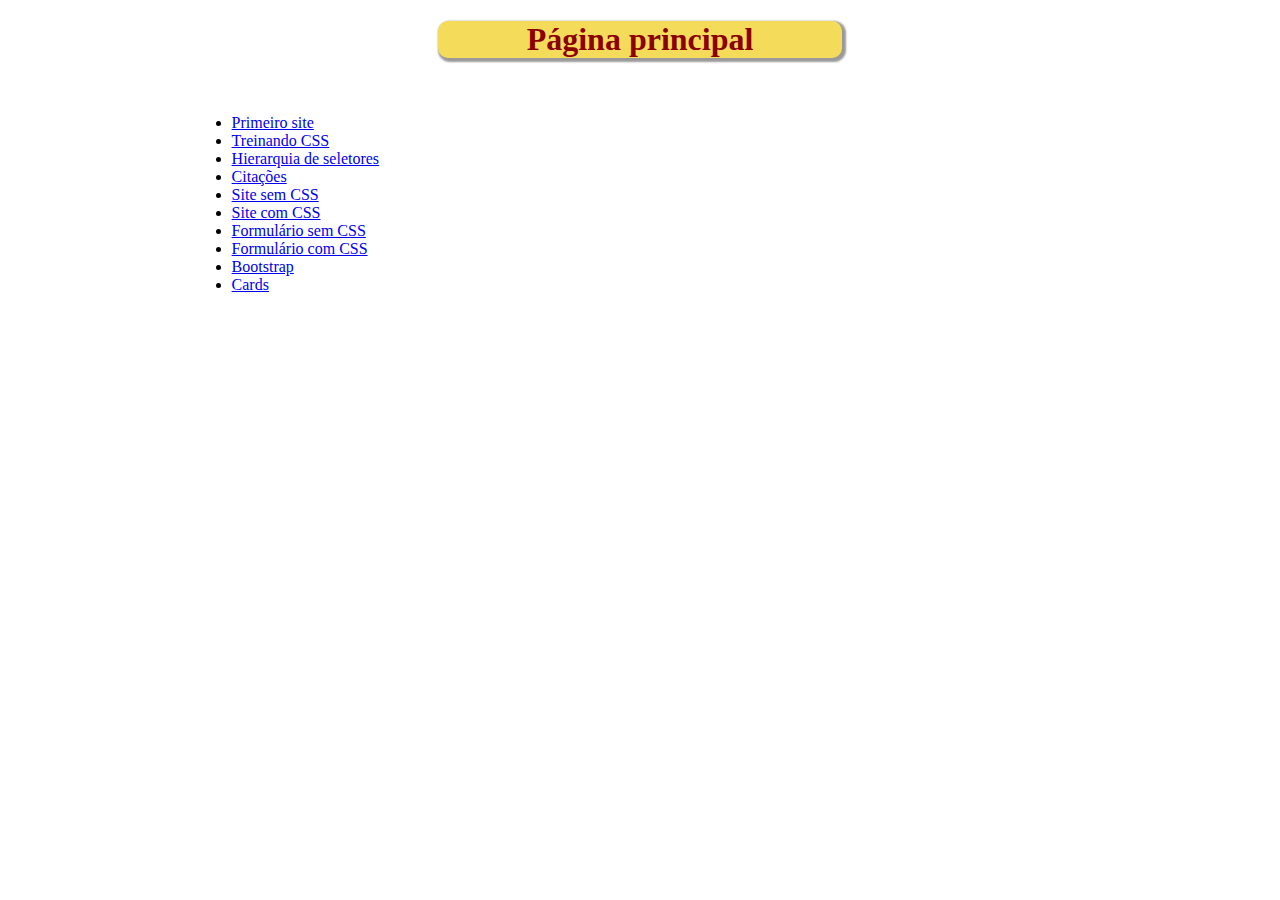
<file: index.html>
<!DOCTYPE html>
<html lang="en">
    <head>
        <meta charset="UTF-8">
        <meta http-equiv="X-UA-Compatible" content="IE=edge">
        <meta name="viewport" content="width=device-width, initial-scale=1.0">
        <title>Main</title>
        <style>
            .title {
                font-family: 'Times New Roman';
                color:rgb(139, 0, 0);
                background-color: rgb(244, 220, 90);
                border-radius: 10px;
                box-shadow: 2px 2px 2px 2px rgba(0,0,0,0.4);
                margin-left: 34%;
                margin-right: 34%;
            }
            header {
                text-align: center;
            }
            p {
              
            }
            ul li {
                margin-left: 15%;
                margin-right: 15%;
            }
        </style>
        <link rel="icon" href="img/icon.png">
        <link href="https://cdn.jsdelivr.net/npm/bootstrap@5.2.0-beta1/dist/css/bootstrap.min.css" rel="stylesheet" integrity="sha384-0evHe/X+R7YkIZDRvuzKMRqM+OrBnVFBL6DOitfPri4tjfHxaWutUpFmBp4vmVor" crossorigin="anonymous">
    </head>
    <body class="text-bg-dark p-3">
        <header>
            <div class="title"><h1>Página principal</h1></div>
            <p style="background-color: rgba(254,254,254,0.3); margin-left: 39%; margin-right: 39%; border-radius: 5px; color: #ffffff;">Acesso às outras páginas:</p>
        </header>
        <ul class="list-group">
            <li class="list-group-item"><a href="firstcode.html" class="link-secondary">Primeiro site</a></li>
            <li class="list-group-item"><a href="trêscss's.html" class="link-warning">Treinando CSS</a></li>
            <li class="list-group-item"><a href="hierarquia.html" class="link-dark">Hierarquia de seletores</a></li>
            <li class="list-group-item"><a href="quotes.html" class="link-danger">Citações</a></li>
            <li class="list-group-item"><a href="sem.html" class="link-secondary">Site sem CSS</a></li>
            <li class="list-group-item"><a href="com.html" class="link-warning">Site com CSS</a></li>
            <li class="list-group-item"><a href="formulario.html" class="link-dark">Formulário sem CSS</a></li>
            <li class="list-group-item"><a href="formulariocss.html" class="link-danger">Formulário com CSS</a></li>
            <li class="list-group-item"><a href="bootstrap.html" class="link-secondary">Bootstrap</a></li>
            <li class="list-group-item"><a href="cards2.html" class="link-warning">Cards</a></li>
        </ul>
    </body>
</html>
</file>
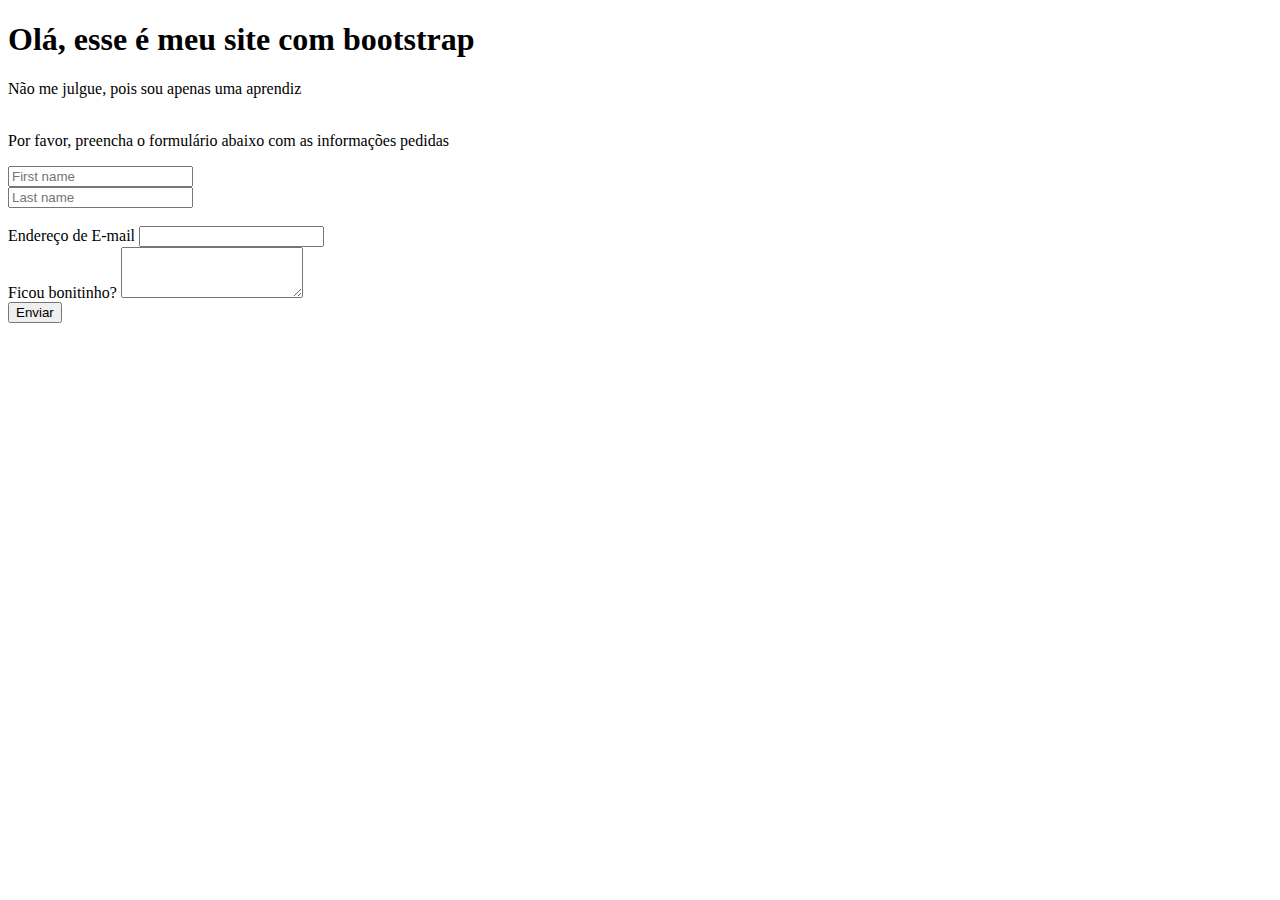
<file: bootstrap.html>
<!doctype html>
<html lang="en">
  <head>
    <meta charset="utf-8">
    <meta name="viewport" content="width=device-width, initial-scale=1">
    <title>Bootstrap demo</title>
    <link rel="icon" href="img/icon.png" type="image/png">
    <link href="https://cdn.jsdelivr.net/npm/bootstrap@5.2.0-beta1/dist/css/bootstrap.min.css" 
    rel="stylesheet" integrity="sha384-0evHe/X+R7YkIZDRvuzKMRqM+OrBnVFBL6DOitfPri4tjfHxaWutUpFmBp4vmVor" 
    crossorigin="anonymous">
  </head>
  <body>
    <div class="text-bg-dark p-3">
        <div class="container-lg">
            <h1>Olá, esse é meu site com bootstrap</h1>
            <div class="text-bg-warning p-3">Não me julgue, pois sou apenas uma aprendiz</div>
            <br>
            <p>Por favor, preencha o formulário abaixo com as informações pedidas<p>
        </div>
        <form>
            <div class="container-sm">
                <div class="row">
                    <div class="col-lg-3">
                        <input type="text" class="form-control" placeholder="First name" aria-label="First name" required>
                    </div>
                    <div class="col-sm-6">
                        <input type="text" class="form-control" placeholder="Last name" aria-label="Last name" required>
                    </div>
                </div>
            </div>
            <br>
            <div class="mb-3">
                <div class="col-md-12">
                    <label for="exampleInputEmail1" class="form-label">Endereço de E-mail</label>
                    <input type="email" class="form-control" id="exampleInputEmail1" aria-describedby="emailHelp" required>
                    <div>
                        <label>Ficou bonitinho?</label>
                        <textarea class="form-control" id="exampleFormControlTextarea1" rows="3" required></textarea>  
                    </div>
                </div>
            </div>
            <div class="d-grid gap-2 col-md-3 mx-auto ">
                <button type="button" class="btn btn-warning">Enviar</button> 
            </div>
        </form>
    </div>
  </body>
</html>
</file>
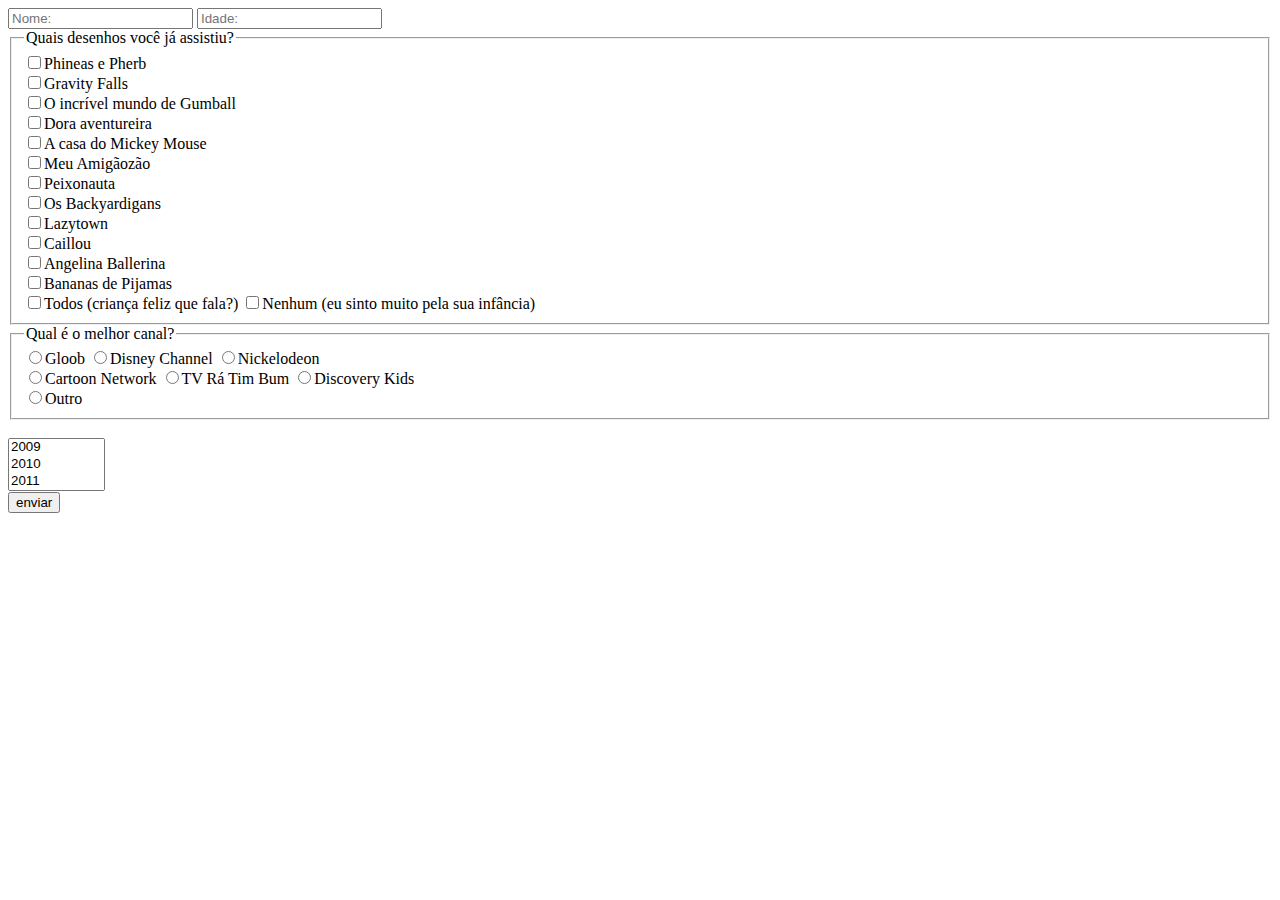
<file: formulario.html>
<!DOCTYPE html>
<html>
    <head>
        <title>Formulário HTML</title>
    </head>
    <body>
        <form action="" method="get">
            <input type="text" name="nome" placeholder="Nome:">
            <input type="number" name="idade" placeholder="Idade:">
            <fieldset>
                <legend>Quais desenhos você já assistiu?</legend>
                <input type="checkbox" name="desenhos" value="brothers">Phineas e Pherb
                <br>
                <input type="checkbox" name="desenhos" value="gravity">Gravity Falls
                <br>
                <input type="checkbox" name="desenhos" value="adventure">O incrível mundo de Gumball
                <br>
                <input type="checkbox" name="desenhos" value="dora">Dora aventureira
                <br>
                <input type="checkbox" name="desenhos" value="mickey">A casa do Mickey Mouse
                <br>
                <input type="checkbox" name="desenhos" value="amigaozao">Meu Amigãozão
                <br>
                <input type="checkbox" name="desenhos" value="peixonauta">Peixonauta
                <br>
                <input type="checkbox" name="desenhos" value="backyardigans">Os Backyardigans
                <br>
                <input type="checkbox" name="desenhos" value="lazytown">Lazytown
                <br>
                <input type="checkbox" name="desenhos" value="caillou">Caillou
                <br>
                <input type="checkbox" name="desenhos" value="ballerina">Angelina Ballerina
                <br>
                <input type="checkbox" name="desenhos" value="bananas">Bananas de Pijamas
                <br>
                <input type="checkbox" name="desenhos" value="todos">Todos (criança feliz que fala?)
                <input type="checkbox" name="desenhos" value="nenhum">Nenhum (eu sinto muito pela sua infância)
            </fieldset>
            <fieldset>
                <legend>Qual é o melhor canal?</legend>
                <input type="radio" name="canais" value="gloob">Gloob
                <input type="radio" name="canais" value="disney">Disney Channel
                <input type="radio" name="canais" value="nick">Nickelodeon
                <br>
                <input type="radio" name="canais" value="cartoon">Cartoon Network
                <input type="radio" name="canais" value="ratimbum">TV Rá Tim Bum
                <input type="radio" name="canais" value="discovery">Discovery Kids
                <br>
                <input type="radio" name="canais" value="outro">Outro
            </fieldset>
            <br>
            <select name="ano dos desenhos" multiple size="3">
                <option value="2009">2009</option>
                <option value="2010">2010</option>
                <option value="2011">2011</option>
                <option value="2012">2012</option>
                <option value="2014">depois de 2014</option>
            </select>
            <br>
            <input type="submit" value="enviar">
        </form>
    </body>
</html>
</file>
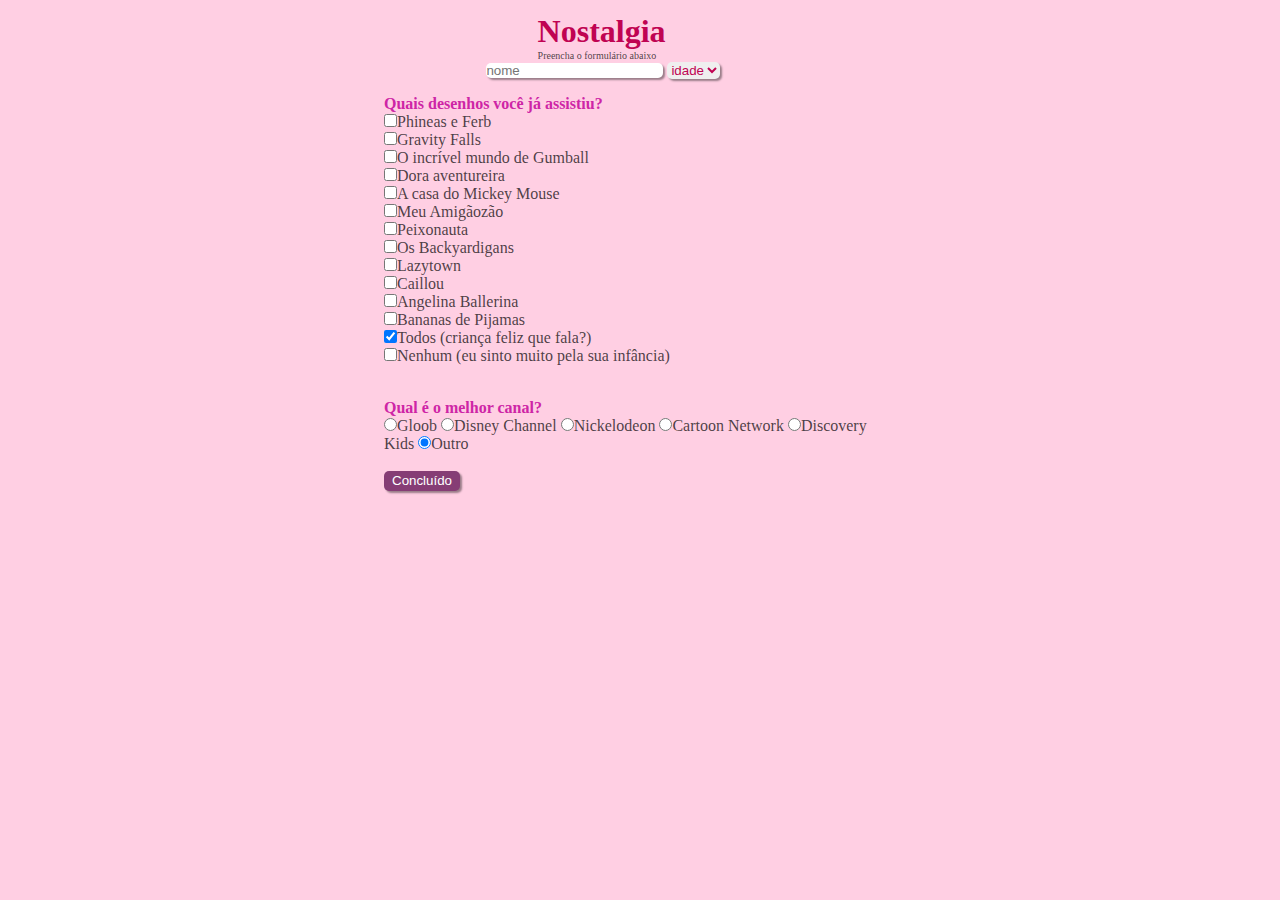
<file: formulariocss.html>
<!DOCTYPE html>
<html>
    <head>
        <link rel="stylesheet" href="formulario1.css">
        <title>Formulário CSS</title>
        <link rel="icon" href="icon.png" type="image/png">
    </head>
    <body>
        <h1 id="titulo">Nostalgia</h1>
        <p>Preencha o formulário abaixo</p>
        <form>
            <div class="campo" id="box">
                <input type="text" name="nome" placeholder="nome" required>
                <select name="idade" required>
                    <option selected disabled value="">idade</option>
                    <option value="14">14</option>
                    <option value="15">15</option>
                    <option value="16">16</option>
                    <option value="17">17</option>
                    <option value="outra">outra</option>
                </select><br>
            </div>
            <fieldset class="grupo">
                <div class="campo">
                    <legend>Quais desenhos você já assistiu?</legend>
                    <input type="checkbox" name="desenhos" value="brothers">Phineas e Ferb<br>
                    <input type="checkbox" name="desenhos" value="gravity">Gravity Falls<br>
                    <input type="checkbox" name="desenhos" value="adventure">O incrível mundo de Gumball<br>
                    <input type="checkbox" name="desenhos" value="dora">Dora aventureira<br>
                    <input type="checkbox" name="desenhos" value="mickey">A casa do Mickey Mouse<br>
                    <input type="checkbox" name="desenhos" value="amigaozao">Meu Amigãozão<br>
                    <input type="checkbox" name="desenhos" value="peixonauta">Peixonauta<br>
                    <input type="checkbox" name="desenhos" value="backyardigans">Os Backyardigans<br>
                    <input type="checkbox" name="desenhos" value="lazytown">Lazytown<br>
                    <input type="checkbox" name="desenhos" value="caillou">Caillou<br>
                    <input type="checkbox" name="desenhos" value="ballerina">Angelina Ballerina<br>
                    <input type="checkbox" name="desenhos" value="bananas">Bananas de Pijamas<br>
                    <input type="checkbox" name="desenhos" value="todos" checked>Todos (criança feliz que fala?)<br>
                    <input type="checkbox" name="desenhos" value="nenhum">Nenhum (eu sinto muito pela sua infância)
                </div>
            </fieldset><br>
            <fieldset class="grupo">
                <div class="campo" id="canal">
                    <legend>Qual é o melhor canal?</legend>
                    <input type="radio" name="canais" value="gloob">Gloob
                    <input type="radio" name="canais" value="disney">Disney Channel
                    <input type="radio" name="canais" value="nick">Nickelodeon
                    <input type="radio" name="canais" value="cartoon">Cartoon Network
                    <input type="radio" name="canais" value="discovery">Discovery Kids
                    <input type="radio" name="canais" value="outro" checked>Outro
                </div>
            </fieldset><br>
            <button type="submit" value="enviar" class="botao">Concluído</button>
        </form>
    </body>
</html>
</file>
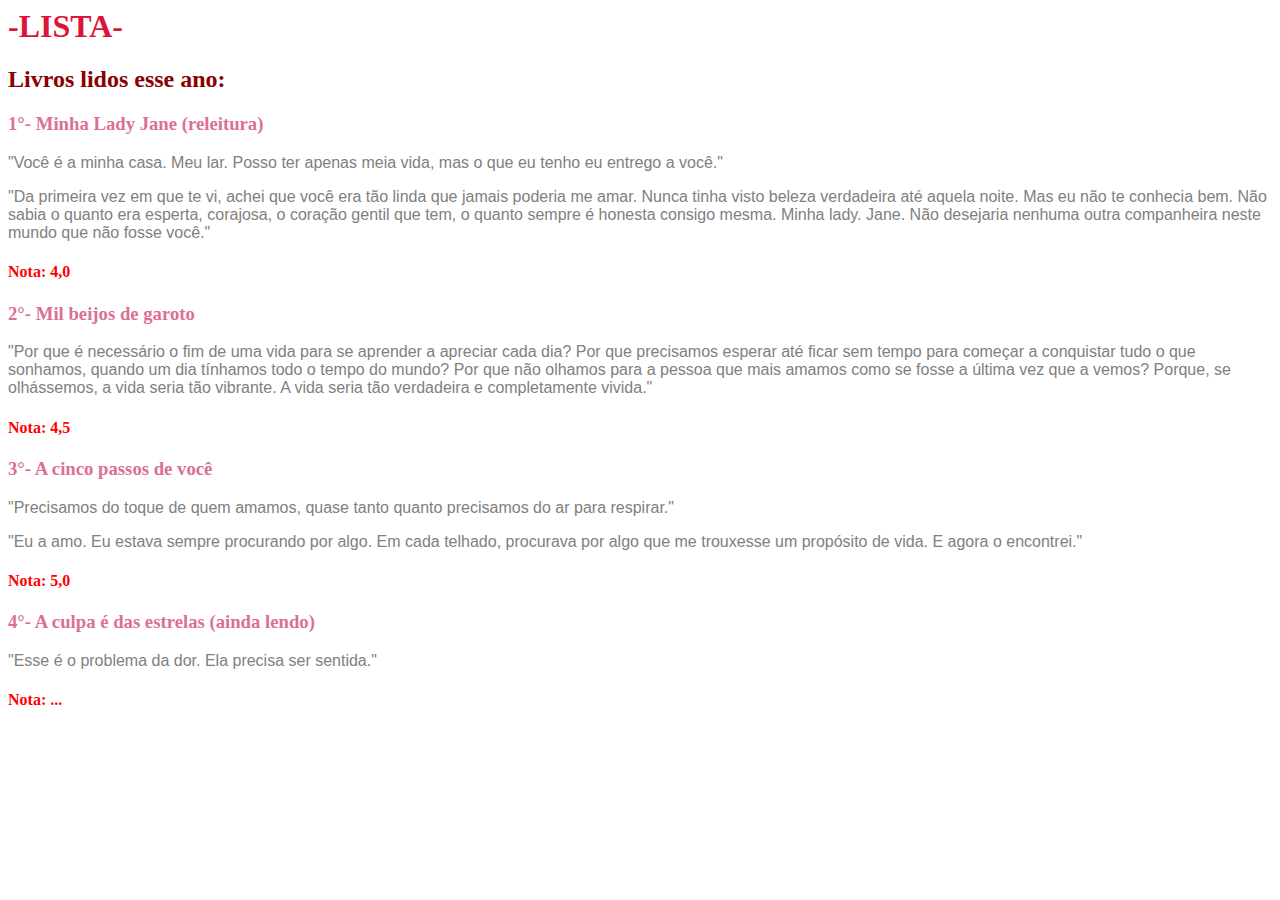
<file: hierarquia.html>
<html>
  <head>
    <title>Leituras 2022</title>
    <link rel="stylesheet" href="introcss.css">
  <style>
    body {font-family: arial; color: gray;}
   h1, h4 {color: red; font-family: calibri;}
   h3 {font-family: serif; color: palevioletred;}
   h4 {font-family: 'arial black';}
  </style>
  </head>
  <body>
    <h1 style="color: crimson; font-family: 'Times New Roman';">-LISTA-</h1>
    <h2 style="color: darkred; font-family: georgia;">Livros lidos esse ano:</h2>
    <h3>1°- Minha Lady Jane (releitura)</h3>
    <p>"Você é a minha casa. Meu lar. Posso ter apenas meia vida, mas o que eu tenho eu entrego a você."</p>
    <p>"Da primeira vez em que te vi, achei que você era tão linda que jamais poderia me amar. Nunca tinha visto beleza verdadeira até aquela noite.
      Mas eu não te conhecia bem. Não sabia o quanto era esperta, corajosa, o coração gentil que tem, o quanto sempre é honesta consigo mesma. Minha lady. Jane. Não desejaria nenhuma outra companheira neste mundo que não fosse você."</p>
    <h4>Nota: 4,0</h4>
    <h3>2°- Mil beijos de garoto</h3>
    <p>"Por que é necessário o fim de uma vida para se aprender a apreciar cada dia? Por que precisamos esperar até ficar sem tempo para começar a conquistar tudo o que sonhamos, quando um dia tínhamos todo o tempo do mundo? Por que não olhamos para a pessoa que mais amamos como se fosse a última vez que a vemos? Porque, se olhássemos, a vida seria tão vibrante. A vida seria tão verdadeira e completamente vivida."</p>
    <h4>Nota: 4,5</h4>
    <h3>3°- A cinco passos de você</h3>
    <p>"Precisamos do toque de quem amamos, quase tanto quanto precisamos do ar para respirar."</p>
    <p>"Eu a amo. Eu estava sempre procurando por algo. Em cada telhado, procurava por algo que me trouxesse um propósito de vida. E agora o encontrei."</p>
    <h4>Nota: 5,0</h4>
    <h3>4°- A culpa é das estrelas (ainda lendo)</h3>
    <p>"Esse é o problema da dor. Ela precisa ser sentida."</p>
    <h4>Nota: ...</h4>
  </body>
</html>
</file>
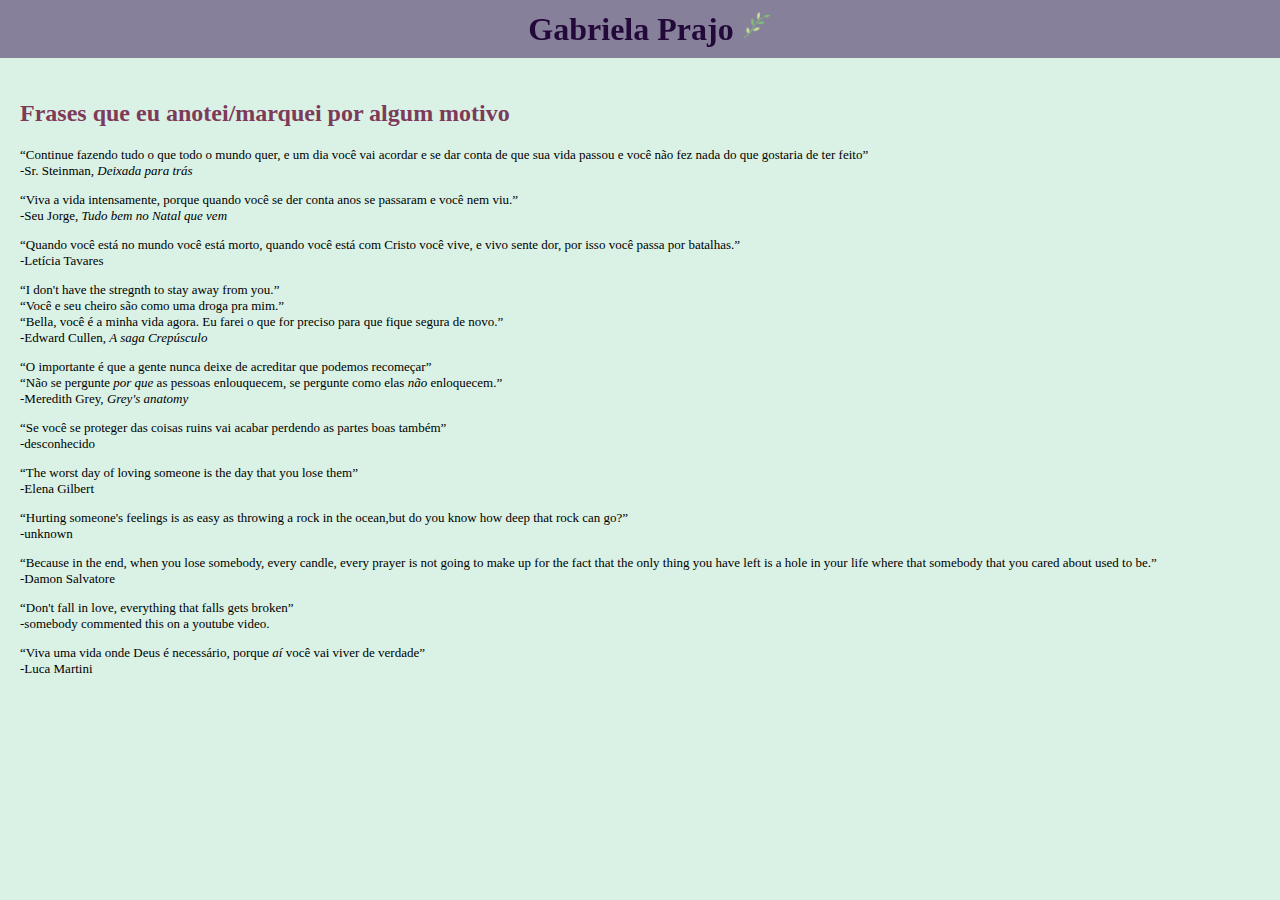
<file: quotes.html>
<html>
    <head>
        <title>Quotes</title>
        <link href="https://cdn.jsdelivr.net/npm/bootstrap@5.2.0-beta1/dist/css/bootstrap.min.css" rel="stylesheet" integrity="sha384-0evHe/X+R7YkIZDRvuzKMRqM+OrBnVFBL6DOitfPri4tjfHxaWutUpFmBp4vmVor" crossorigin="anonymous">
        <style>
            body{
                font-family: calibri;
                background-color: rgb(218, 242, 229);
                text-align: justify;
                margin-left: 20px;
            }
            p{
                font-size: small;
            }
            h1 {
                position: fixed;
                top: 0px;
                left: 0px;
                padding: 10px;
                width: 100%;
                margin: 0px;
                font-family: 'Source Serif Pro Black';
                color: rgb(35, 9, 58);
                background-color: rgba(50, 14, 79, 0.5);
                text-align: center;
            }
            h2{
                font-family: 'pumpkin story';
                color: rgb(126, 58, 89);
                margin-top: 100px;
            }
        </style>
        <link rel="icon" href="img/icon.png" type="image/png">
    </head>
    <body class="col-sm-11">
        <h1>Gabriela Prajo <img src="img/branch.png" alt="branch" height="30"></h1>
        <h2>Frases que eu anotei/marquei por algum motivo</h2>
        <p><q>Continue fazendo tudo o que todo o mundo quer, e um dia você vai acordar e se dar conta de que 
            sua vida passou e você não fez nada do que gostaria de ter feito</q><br>-Sr. Steinman, <cite>Deixada para trás</cite></p>
        <p><q>Viva a vida intensamente, porque quando você se der conta anos se passaram e você nem viu.</q><br>-Seu Jorge, <cite>Tudo bem no Natal que vem</cite></p>
        <p><q>Quando você está no mundo você está morto, quando você está com Cristo você vive, e vivo sente dor, por isso você passa por batalhas.</q><br>-Letícia Tavares</p>
        <p><q>I don't have the stregnth to stay away from you.</q><br><q>Você e seu cheiro são como uma droga pra mim.</q><br><q>Bella, você é a minha vida agora.
             Eu farei o que for preciso para que fique segura de novo.</q><br>-Edward Cullen, <cite>A saga Crepúsculo</cite></p>
        <p><q>O importante é que a gente nunca deixe de acreditar que podemos recomeçar</q><br><q>Não se pergunte <em>por que</em> as pessoas enlouquecem, 
            se pergunte como elas <em>não</em> enloquecem.</q><br>-Meredith Grey, <cite>Grey's anatomy</cite></p>
        <p><q>Se você se proteger das coisas ruins vai acabar perdendo as partes boas também</q><br>-desconhecido</p>
        <p><q>The worst day of loving someone is the day that you lose them</q><br>-Elena Gilbert</p>
        <p><q>Hurting someone's feelings is as easy as throwing a rock in the ocean,but do you know how deep that rock can go?</q><br>-unknown</p>
        <p><q>Because in the end, when you lose somebody, every candle, every prayer is not going to make up for the fact that the only thing you have left 
            is a hole in your life where that somebody that you cared about used to be.</q><br>-Damon Salvatore</p>
        <p><q>Don't fall in love, everything that falls gets broken</q><br>-somebody commented this on a youtube video.</p>
        <p><q>Viva uma vida onde Deus é necessário, porque <em>aí</em> você vai viver de verdade</q><br>-Luca Martini</p>
    </body>
</html>
</file>
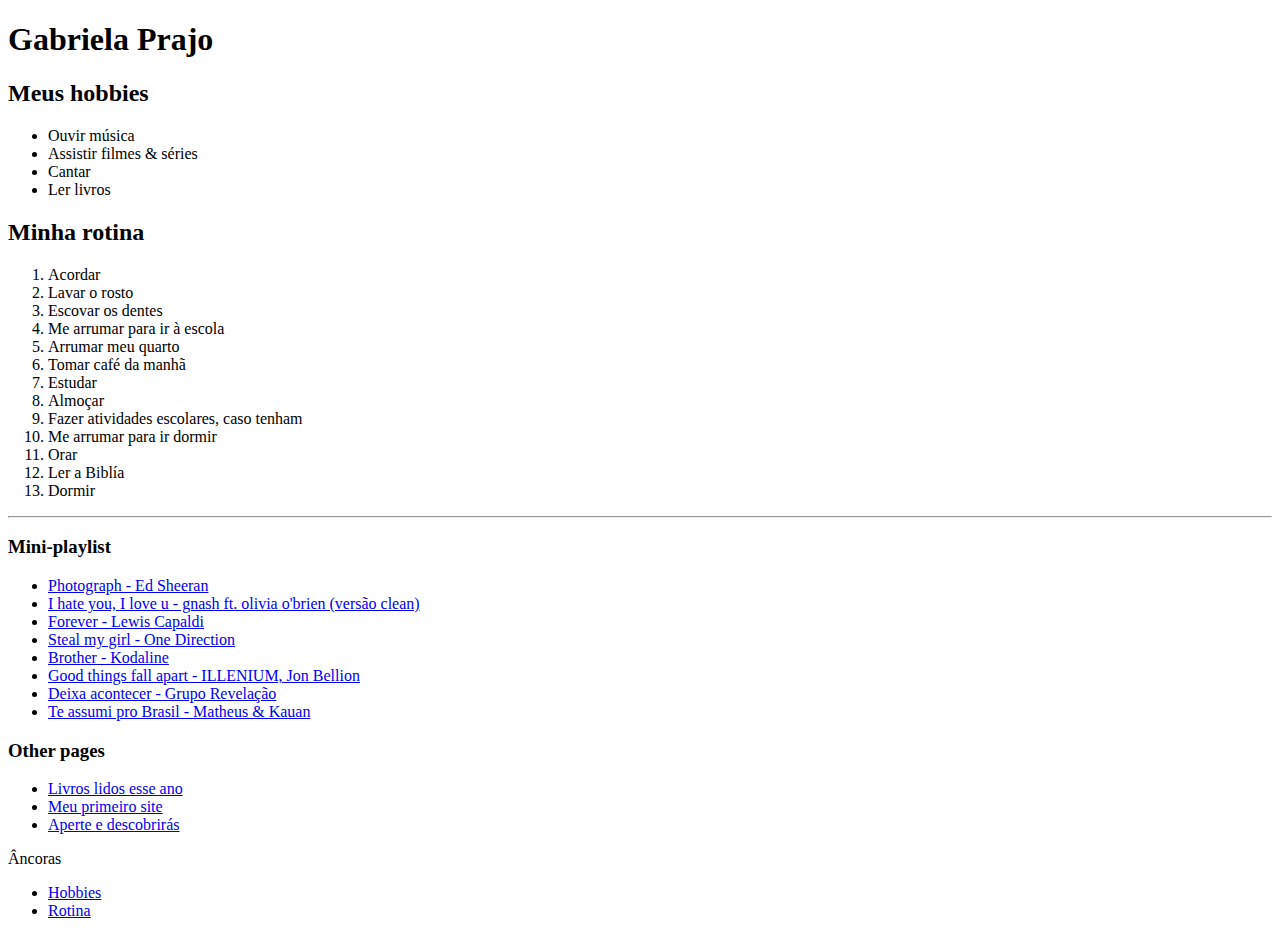
<file: sem.html>
<!DOCTYPE html>
<html>
    <head>
        <title>Eu</title>
    </head>
    <body>
        <h1>Gabriela Prajo</h1>
        <h2 id="hobbies"> Meus hobbies</h2>
        <ul>
            <li>Ouvir música</li>
            <li>Assistir filmes & séries</li>
            <li>Cantar</li>
            <li>Ler livros</li>
        </ul>
        <h2 id="rotina"> Minha rotina</h2>
        <ol>
            <li>Acordar</li>
            <li>Lavar o rosto</li>
            <li>Escovar os dentes</li>
            <li>Me arrumar para ir à escola</li>
            <li>Arrumar meu quarto</li>
            <li>Tomar café da manhã</li>
            <li>Estudar</li>
            <li>Almoçar</li>
            <li>Fazer atividades escolares, caso tenham</li>
            <li>Me arrumar para ir dormir</li>
            <li>Orar</li>
            <li>Ler a Biblía</li>
            <li>Dormir</li>
        </ol>
        <hr>
        <h3>Mini-playlist</h3>
        <ul>
            <li><a href="https://www.youtube.com/watch?v=nSDgHBxUbVQ" target="_blank">Photograph - Ed Sheeran</a></li>
            <li><a href="https://www.youtube.com/watch?v=HQ1RzWof9Uk" target="_blank">I hate you, I love u - gnash ft. olivia o'brien (versão clean)</a></li>
            <li><a href="https://www.youtube.com/watch?v=fKhdec3uyrQ" target="_blank">Forever - Lewis Capaldi</a></li>
            <li><a href="https://www.youtube.com/watch?v=sahsquWlw5I" target="_blank">Steal my girl - One Direction</a></li>
            <li><a href="https://www.youtube.com/watch?v=m6TXPNybrmk" target="_blank">Brother - Kodaline</a></li>
            <li><a href="https://www.youtube.com/watch?v=J9Zjgb03FMQ" target="_blank">Good things fall apart - ILLENIUM, Jon Bellion</a></li>
            <li><a href="https://www.youtube.com/watch?v=wo4pWZApd2Y" target="_blank">Deixa acontecer - Grupo Revelação</a></li>
            <li><a href="https://www.youtube.com/watch?v=qL9VDKaSO_s" target="_blank">Te assumi pro Brasil - Matheus & Kauan</a></li>
        </ul>
        <h3>Other pages</h3>
        <ul>
            <li><a href="trêscss's.html">Livros lidos esse ano</a></li>
            <li><a href="firstcode.html">Meu primeiro site</a></li>
            <li><a href="quotes.html">Aperte e descobrirás</a></li>
        </ul>
        <p>Âncoras</p>
        <ul>
            <li><a href="#hobbies">Hobbies</a></li>
            <li><a href="#rotina">Rotina</a><br></li>
        </ul>
    </body>
</html>
</file>
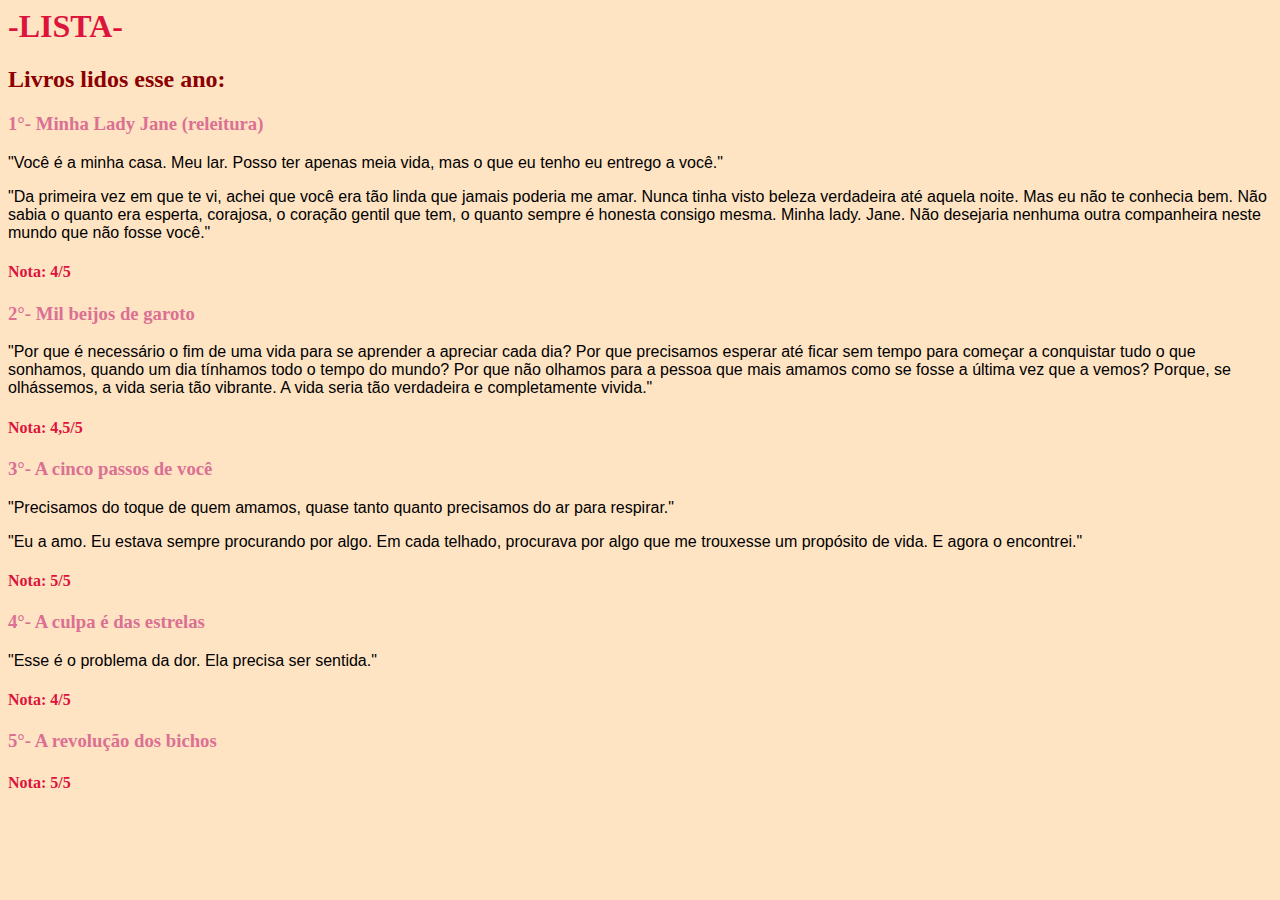
<file: trêscss's.html>
<html>
  <head>
    <title>Leituras 2022</title>
    <link rel="stylesheet" href="introcss.css">
  <style>
     body {background-color: bisque;}
     h1, h4 {color: crimson;}
     h3 {font-family: serif;}
     h4 {font-family: 'arial black';}
     p {color: black;}
  </style>
  </head>
  <body>
    <h1>-LISTA-</h1>
    <h2 style="color: darkred; font-family: georgia;">Livros lidos esse ano:</h2>
    <h3>1°- Minha Lady Jane (releitura)</h3>
    <p>"Você é a minha casa. Meu lar. Posso ter apenas meia vida, mas o que eu tenho eu entrego a você."</p>
    <p>"Da primeira vez em que te vi, achei que você era tão linda que jamais poderia me amar. Nunca tinha visto beleza verdadeira até aquela noite.
      Mas eu não te conhecia bem. Não sabia o quanto era esperta, corajosa, o coração gentil que tem, o quanto sempre é honesta consigo mesma. Minha lady. Jane. Não desejaria nenhuma outra companheira neste mundo que não fosse você."</p>
    <h4>Nota: 4/5</h4>
    <h3>2°- Mil beijos de garoto</h3>
    <p>"Por que é necessário o fim de uma vida para se aprender a apreciar cada dia? Por que precisamos esperar até ficar sem tempo para começar a conquistar tudo o que sonhamos, quando um dia tínhamos todo o tempo do mundo? Por que não olhamos para a pessoa que mais amamos como se fosse a última vez que a vemos? Porque, se olhássemos, a vida seria tão vibrante. A vida seria tão verdadeira e completamente vivida."</p>
    <h4>Nota: 4,5/5</h4>
    <h3>3°- A cinco passos de você</h3>
    <p>"Precisamos do toque de quem amamos, quase tanto quanto precisamos do ar para respirar."</p>
    <p>"Eu a amo. Eu estava sempre procurando por algo. Em cada telhado, procurava por algo que me trouxesse um propósito de vida. E agora o encontrei."</p>
    <h4>Nota: 5/5</h4>
    <h3>4°- A culpa é das estrelas</h3>
    <p>"Esse é o problema da dor. Ela precisa ser sentida."</p>
    <h4>Nota: 4/5</h4>
    <h3>5°- A revolução dos bichos</h3>
    <h4>Nota: 5/5</h4>
  </body>
</html>
</file>
<file: formulario1.css>
* {
    margin: 0;
    padding: 0;
}
#titulo {
    font-family: Georgia;
    color: #c00352;
    margin-left: 30%;
}
p {
    margin-left: 30%;
    font-size: x-small;
}
fieldset {
    border: 0;
}

body{
    background-color: #ffcfe3;
    font-family: calibri;
    color: #000000b6;
    margin-left: 30%;
    margin-right: 30%;
    margin-top: 1%;
    justify-content: center;
}

legend {
    font-weight: bolder;
    color: #ce25a6;
}

input, select, button {
    color: #c00352;
    border-radius: 5px;
}

#box{
    margin-left: 20%;
}

.campo {
    margin-bottom: 1em;
}

.campo input[type="text"], .campo select{
    border: 1px #860d4f;
    box-shadow: 2px 2px 2px rgba(0,0,0,0.4);
    display: inline;
}

.campo input:focus, .campo select:focus {
    background: #E0E0F8;
}

#canal {
    display: inline;
}

.botao {
    background: #863d75;
    border: 0;
    margin-bottom: 3%;
    margin-top: 0%;
    color: white;
    padding: 0.2em 0.6em;
    box-shadow: 2px 2px 2px rgba(0,0,0,0.4);
}

.botao:hover {
    background: #ff865d;
    box-shadow: 2px 2px 2px rgba(0, 0, 0, 0.2);
}
</file>
<file: introcss.css>
h3 {font-family: Arial; color: palevioletred;}
p {font-family: arial;}
h1 {font-family: 'Times New Roman';}
</file>
